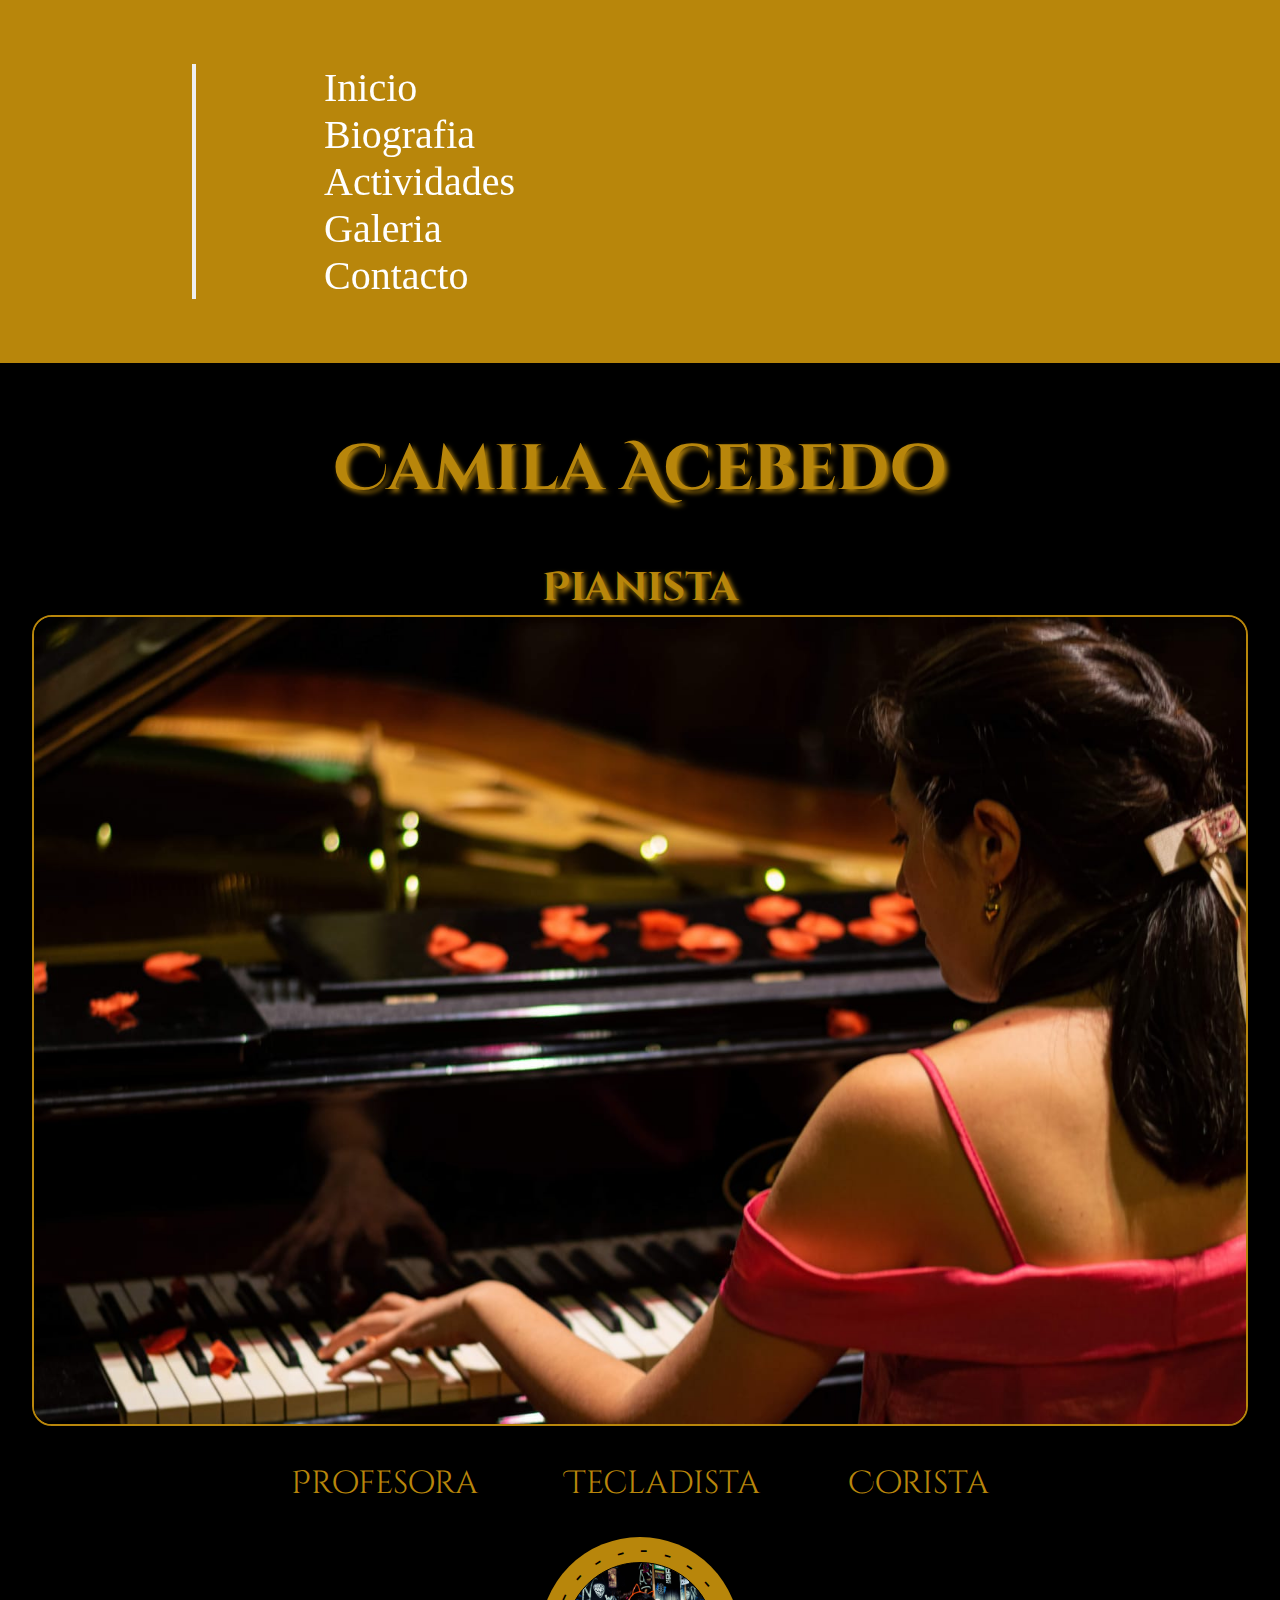
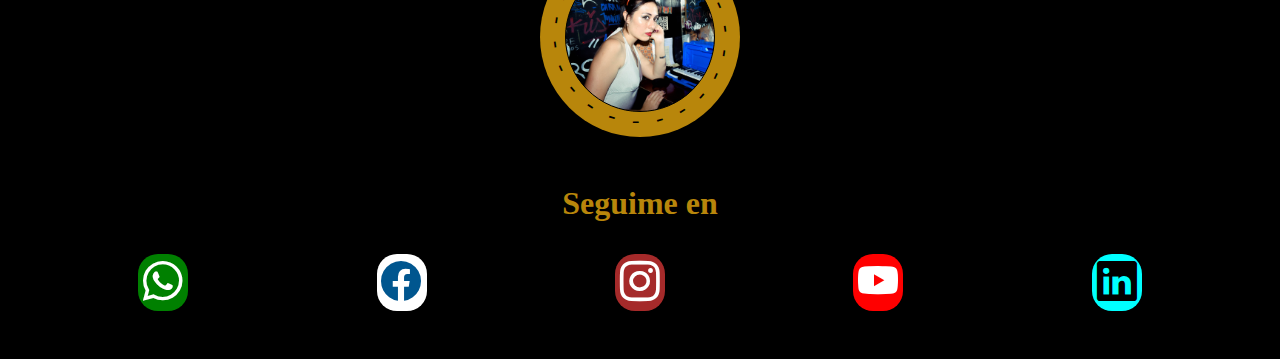
<file: index.html>
<!DOCTYPE html>
<html lang="en">

<head>
  <meta charset="UTF-8">
  <meta name="viewport" content="width=S, initial-scale=1.0">
  <meta name="description" content="camila acebedo-pianista-profesora-corista-tecladista-clases online">
  <link rel="preconnect" href="https://fonts.googleapis.com">
  <link rel="preconnect" href="https://fonts.gstatic.com" crossorigin>
  <link href="https://fonts.googleapis.com/css2?family=Cinzel+Decorative&display=swap" rel="stylesheet">
  <link rel="stylesheet" href="https://cdn.jsdelivr.net/npm/bootstrap-icons@1.11.2/font/bootstrap-icons.min.css">
  <link href="https://cdn.jsdelivr.net/npm/bootstrap@5.3.2/dist/css/bootstrap.min.css" rel="stylesheet"
    integrity="sha384-T3c6CoIi6uLrA9TneNEoa7RxnatzjcDSCmG1MXxSR1GAsXEV/Dwwykc2MPK8M2HN" crossorigin="anonymous">
  <link rel="stylesheet" href="./css/style.css">
  <title>Camila Acebedo-Profesora de Piano</title>
</head>

<body>
  <header>
    <nav class="navbar navbar-expand-lg">
      <div class="container-fluid">
        <a class="navbar-brand" href="#"></a>
        <button class="navbar-toggler" type="button" data-bs-toggle="collapse" data-bs-target="#navbarNavDropdown"
          aria-controls="navbarNavDropdown" aria-expanded="false" aria-label="Toggle navigation">
          <span class="navbar-toggler-icon"></span>
        </button>
        <div class="collapse navbar-collapse" id="navbarNavDropdown">
          <ul class="navbar-nav">
            <li class="nav-item">
              <a class="nav-link active" aria-current="page" href="./index.html">Inicio</a>
            </li>
            <li class="nav-item">
              <a class="nav-link" href="./paginas/biografia.html">Biografia</a>
            </li>
            <li class="nav-item">
              <a class="nav-link" href="./paginas/actividades.html">Actividades</a>
            </li>
            <li class="nav-item">
              <a class="nav-link" href="./paginas/galeria.html">Galeria</a>
            </li>
            <li class="nav-item">
              <a class="nav-link" href="./paginas/contacto.html">Contacto</a>
            </li>
          </ul>
        </div>
      </div>
    </nav>
  </header>
  
  <main>
    <section class="portada-index">
      <div class="portada-texto">
        <h1 class="fonts">Camila Acebedo</h1>
        <h2>Pianista</h2>
      </div>
      <div>
        <img src="./img-cami/foto7-camila.jpg" alt="participante de certamen internacional">
      </div>
      <div class="portada-item">
        <ul>
          <li>Profesora</li>
          <li>Tecladista</li>
          <li>Corista</li>
        </ul>
      </div>
      <div>
        <div class="circle">
            <div class="logo"></div>
            <div class="text">
                <p>- - - - - - - - - - - - - - - - - - - - - - </p>
            </div>
        </div>
    </div>
    </section>
  </main>
  
  <footer>
    <h3 class="footer-titulo">Seguime en</h3>
    <nav class="footer-nav">
      <div class="icono-w">
        <a href="https://wa.me/543516820598" target="_blank"><i class="bi bi-whatsapp"></i></a>
      </div>
      <div class="icono-f">
        <a href="https://www.facebook.com/camila.acebedo?mibextid=ZbWKwL" target="_blank"><i class="bi bi-facebook"></i></a>
      </div>
      <div class="icono-ins">
        <a href="https://www.instagram.com/camiacebedo?utm_source=qr&igsh=dnJzM2x5bWp3dDhm " target="_blank"><i
          class="bi bi-instagram"></i></a>
      </div>
      <div class="icono-y">
        <a href="https://www.youtube.com/channel/UCC2XRpUpONZikoXxnPGktbw " target="_blank"><i class="bi bi-youtube"></i></a>
      </div>
      <div class="icono-l">
        <i class="bi bi-linkedin"></i>
      </div>
    </nav>
  </footer>
  
  <script src="https://cdn.jsdelivr.net/npm/bootstrap@5.3.2/dist/js/bootstrap.bundle.min.js"
    integrity="sha384-C6RzsynM9kWDrMNeT87bh95OGNyZPhcTNXj1NW7RuBCsyN/o0jlpcV8Qyq46cDfL"
    crossorigin="anonymous"></script>
    <script src="https://cdn.jsdelivr.net/npm/bootstrap@5.3.2/dist/js/bootstrap.bundle.min.js"
    integrity="sha384-C6RzsynM9kWDrMNeT87bh95OGNyZPhcTNXj1NW7RuBCsyN/o0jlpcV8Qyq46cDfL"
    crossorigin="anonymous"></script>
    <script>
        const text=document.querySelector('.text p');
        text.innerHTML=text.innerText.split("").map(
            (char, i)=>
            `<span style="transform:rotate(${i * 8.2}deg)">${char}</span>`
        ).join("")
    </script>


</body>
</html>
</file>
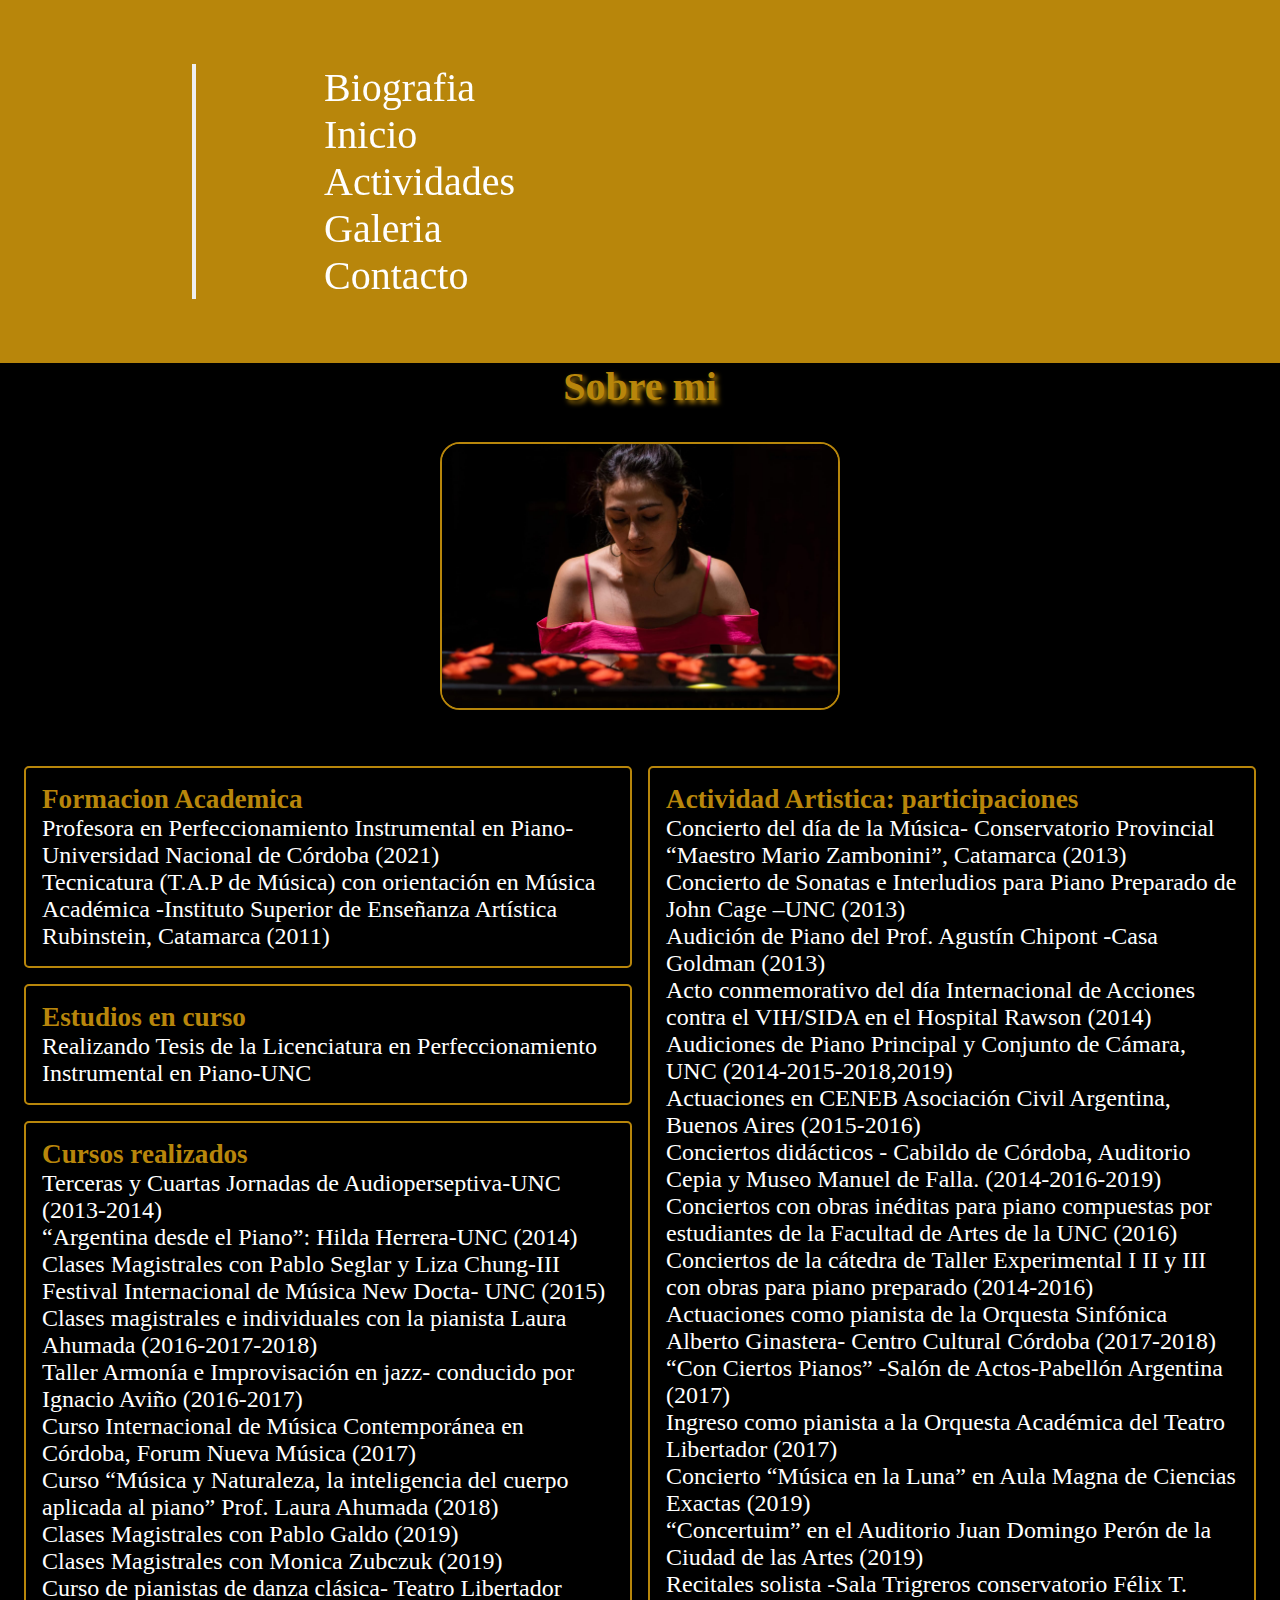
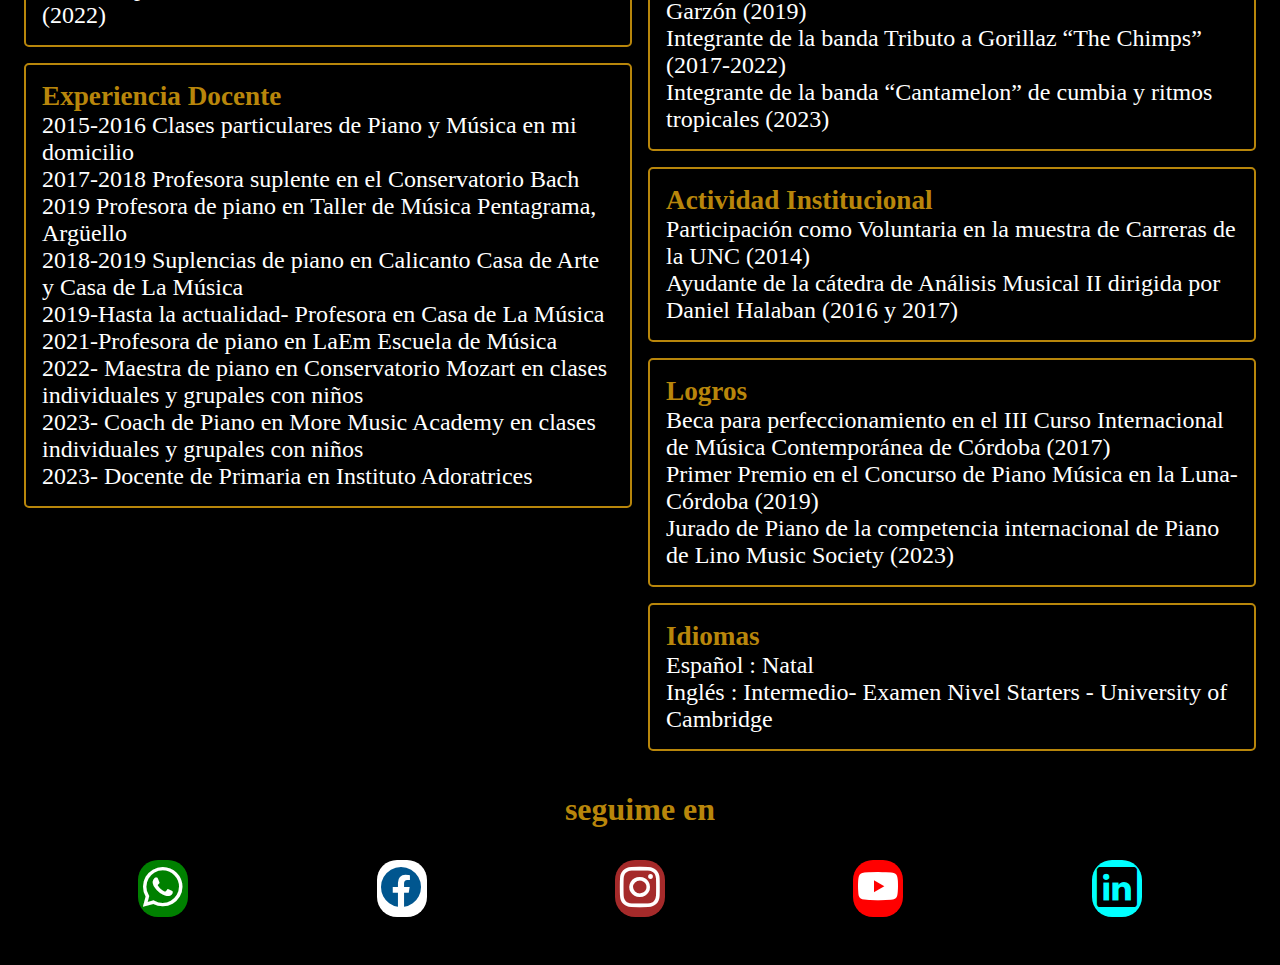
<file: paginas/biografia.html>
<!DOCTYPE html>
<html lang="en">

<head>
    <meta charset="UTF-8">
    <meta name="viewport" content="width=device-width, initial-scale=1.0">
    <meta name="description"
        content="camila acebedo-estudios realizados-cursos-experiencia docente-actividad artistica/institucional">
    <link rel="stylesheet" href="https://cdn.jsdelivr.net/npm/bootstrap-icons@1.11.2/font/bootstrap-icons.min.css">
    <link href="https://cdn.jsdelivr.net/npm/bootstrap@5.3.2/dist/css/bootstrap.min.css" rel="stylesheet"
        integrity="sha384-T3c6CoIi6uLrA9TneNEoa7RxnatzjcDSCmG1MXxSR1GAsXEV/Dwwykc2MPK8M2HN" crossorigin="anonymous">
    <link rel="stylesheet" href="../css/style.css">
    <title>Biografia de Camila Acebedo</title>
</head>

<body>
    <header>
        <nav class="navbar navbar-expand-lg">
            <div class="container-fluid">
                <a class="navbar-brand" href=""></a>
                <button class="navbar-toggler" type="button" data-bs-toggle="collapse"
                    data-bs-target="#navbarNavDropdown" aria-controls="navbarNavDropdown" aria-expanded="false"
                    aria-label="Toggle navigation">
                    <span class="navbar-toggler-icon"></span>
                </button>
                <div class="collapse navbar-collapse" id="navbarNavDropdown">
                    <ul class="navbar-nav">
                        <li class="nav-item">
                            <a class="nav-link active" aria-current="page" href="./biografia.html">Biografia</a>
                        </li>
                        <li class="nav-item">
                            <a class="nav-link" href="../index.html">Inicio</a>
                        </li>
                        <li class="nav-item">
                            <a class="nav-link" href="./actividades.html">Actividades</a>
                        </li>
                        <li class="nav-item">
                            <a class="nav-link" href="./galeria.html">Galeria</a>
                        </li>
                        <li class="nav-item">
                            <a class="nav-link" href="./contacto.html">Contacto</a>
                        </li>
                    </ul>
                </div>
            </div>
        </nav>
    </header>
    
    <main>
        <h1 class="titulo-biografia">Sobre mi</h1>
        <div class="cont-card">
            <div class="card">
                <div class="cover">
                    <img src="/img-cami/foto12-camila.jpg" alt="">
                </div>
                <div class="details">
                    <div>
                        <img src="/img-cami/foto1-camila.jpg" alt="">
                    </div>
                </div>
            </div>
        </div>
        <div class="cont-caja">
            <div class="cont-1">
                <section class="caja">
                    <h2 class="item-biografia">Formacion Academica</h2>
                    <p class="parrafo">Profesora en Perfeccionamiento Instrumental en Piano-Universidad Nacional de
                        Córdoba (2021) <br>
                        Tecnicatura (T.A.P de Música) con orientación en Música Académica -Instituto Superior de
                        Enseñanza Artística
                        Rubinstein, Catamarca (2011)
                    </p>
                </section>
                <section class="caja">
                    <h2 class="item-biografia">Estudios en curso</h2>
                    <p class="parrafo">Realizando Tesis de la Licenciatura en Perfeccionamiento Instrumental en
                        Piano-UNC </p>
                </section>
                <section class="caja">
                    <h2 class="item-biografia">Cursos realizados</h2>
                    <p class="parrafo"> Terceras y Cuartas Jornadas de Audioperseptiva-UNC (2013-2014) <br>
                        “Argentina desde el Piano”: Hilda Herrera-UNC (2014) <br>
                        Clases Magistrales con Pablo Seglar y Liza Chung-III Festival Internacional de Música New Docta-
                        UNC (2015) <br>
                        Clases magistrales e individuales con la pianista Laura Ahumada (2016-2017-2018) <br>
                        Taller Armonía e Improvisación en jazz- conducido por Ignacio Aviño (2016-2017) <br>
                        Curso Internacional de Música Contemporánea en Córdoba, Forum Nueva Música (2017) <br>
                        Curso “Música y Naturaleza, la inteligencia del cuerpo aplicada al piano” Prof. Laura Ahumada
                        (2018) <br>
                        Clases Magistrales con Pablo Galdo (2019) <br>
                        Clases Magistrales con Monica Zubczuk (2019) <br>
                        Curso de pianistas de danza clásica- Teatro Libertador (2022) </p>
                </section>
                <section class="caja">
                    <h2 class="item-biografia">Experiencia Docente</h2>
                    <p class="parrafo">2015-2016 Clases particulares de Piano y Música en mi domicilio <br>
                        2017-2018 Profesora suplente en el Conservatorio Bach <br>
                        2019 Profesora de piano en Taller de Música Pentagrama, Argüello <br>
                        2018-2019 Suplencias de piano en Calicanto Casa de Arte y Casa de La Música <br>
                        2019-Hasta la actualidad- Profesora en Casa de La Música <br>
                        2021-Profesora de piano en LaEm Escuela de Música <br>
                        2022- Maestra de piano en Conservatorio Mozart en clases individuales y grupales con niños <br>
                        2023- Coach de Piano en More Music Academy en clases individuales y grupales con niños <br>
                        2023- Docente de Primaria en Instituto Adoratrices </p>
                </section>
            </div>
            
            <div class="cont-2">
                <section class="caja">
                    <h2 class="item-biografia">Actividad Artistica: participaciones</h2>
                    <p class="parrafo"> Concierto del día de la Música- Conservatorio Provincial “Maestro Mario
                        Zambonini”, Catamarca (2013) <br>
                        Concierto de Sonatas e Interludios para Piano Preparado de John Cage –UNC (2013) <br>
                        Audición de Piano del Prof. Agustín Chipont -Casa Goldman (2013) <br>
                        Acto conmemorativo del día Internacional de Acciones contra el VIH/SIDA en el Hospital Rawson
                        (2014) <br>
                        Audiciones de Piano Principal y Conjunto de Cámara, UNC (2014-2015-2018,2019) <br>
                        Actuaciones en CENEB Asociación Civil Argentina, Buenos Aires (2015-2016) <br>
                        Conciertos didácticos - Cabildo de Córdoba, Auditorio Cepia y Museo Manuel de Falla.
                        (2014-2016-2019) <br>
                        Conciertos con obras inéditas para piano compuestas por estudiantes de la Facultad de Artes de
                        la UNC (2016) <br>
                        Conciertos de la cátedra de Taller Experimental I II y III con obras para piano preparado
                        (2014-2016) <br>
                        Actuaciones como pianista de la Orquesta Sinfónica Alberto Ginastera- Centro Cultural Córdoba
                        (2017-2018) <br>
                        “Con Ciertos Pianos” -Salón de Actos-Pabellón Argentina (2017) <br>
                        Ingreso como pianista a la Orquesta Académica del Teatro Libertador (2017) <br>
                        Concierto “Música en la Luna” en Aula Magna de Ciencias Exactas (2019) <br>
                        “Concertuim” en el Auditorio Juan Domingo Perón de la Ciudad de las Artes (2019) <br>
                        Recitales solista -Sala Trigreros conservatorio Félix T. Garzón (2019) <br>
                        Integrante de la banda Tributo a Gorillaz “The Chimps” (2017-2022) <br>
                        Integrante de la banda “Cantamelon” de cumbia y ritmos tropicales (2023) </p>
                </section>
                <section class="caja">
                    <h2 class="item-biografia">Actividad Institucional</h2>
                    <p class="parrafo"> Participación como Voluntaria en la muestra de Carreras de la UNC (2014) <br>
                        Ayudante de la cátedra de Análisis Musical II dirigida por Daniel Halaban (2016 y 2017) </p>
                </section>
                <section class="caja">
                    <h2 class="item-biografia">Logros</h2>
                    <p class="parrafo">Beca para perfeccionamiento en el III Curso Internacional de Música Contemporánea
                        de Córdoba (2017) <br>
                        Primer Premio en el Concurso de Piano Música en la Luna-Córdoba (2019) <br>
                        Jurado de Piano de la competencia internacional de Piano de Lino Music Society (2023) </p>
                </section>
                <section class="caja">
                    <h2 class="item-biografia">Idiomas</h2>
                    <p class="parrafo"> Español : Natal <br>
                        Inglés : Intermedio- Examen Nivel Starters - University of Cambridge </p>
                </section>
            </div>
        </div>
    </main>
    
    <footer>
        <h3 class="footer-titulo">seguime en</h3>
        <nav class="footer-nav">
            <div class="icono-w">
                <a href="https://wa.me/543516820598" target="_blank"><i class="bi bi-whatsapp"></i></a>
            </div>
            <div class="icono-f">
                <a href="https://www.facebook.com/camila.acebedo?mibextid=ZbWKwL" target="_blank"><i class="bi bi-facebook"></i></a>
            </div>
            <div class="icono-ins">
                <a href="https://www.instagram.com/camiacebedo?utm_source=qr&igsh=dnJzM2x5bWp3dDhm " target="_blank"><i
                    class="bi bi-instagram"></i></a>
            </div>
            <div class="icono-y">
                <a href="https://www.youtube.com/channel/UCC2XRpUpONZikoXxnPGktbw " target="_blank"><i class="bi bi-youtube"></i></a>
            </div>
            <div class="icono-l">
                <i class="bi bi-linkedin"></i>
            </div>
        </nav>
    </footer>
    
    <script src="https://cdn.jsdelivr.net/npm/bootstrap@5.3.2/dist/js/bootstrap.bundle.min.js"
        integrity="sha384-C6RzsynM9kWDrMNeT87bh95OGNyZPhcTNXj1NW7RuBCsyN/o0jlpcV8Qyq46cDfL"
        crossorigin="anonymous"></script>
</body>
</html>
</file>
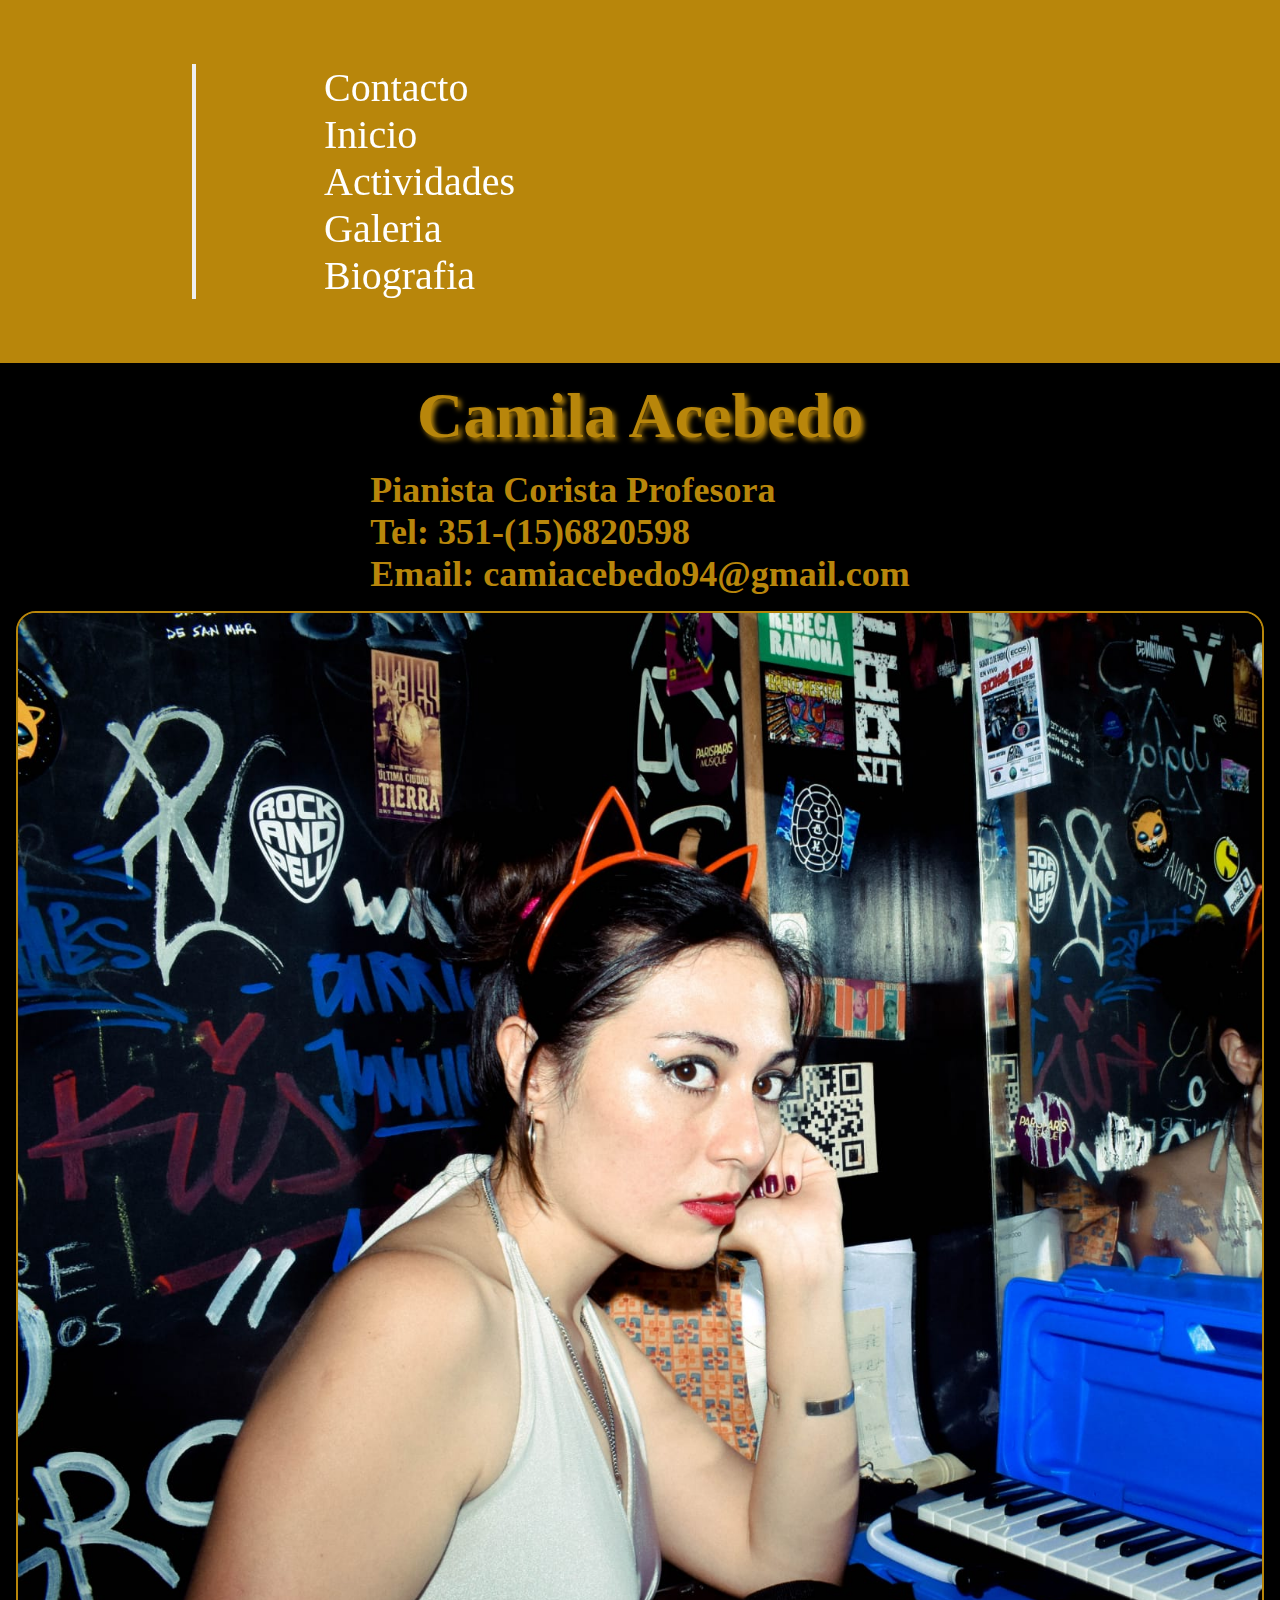
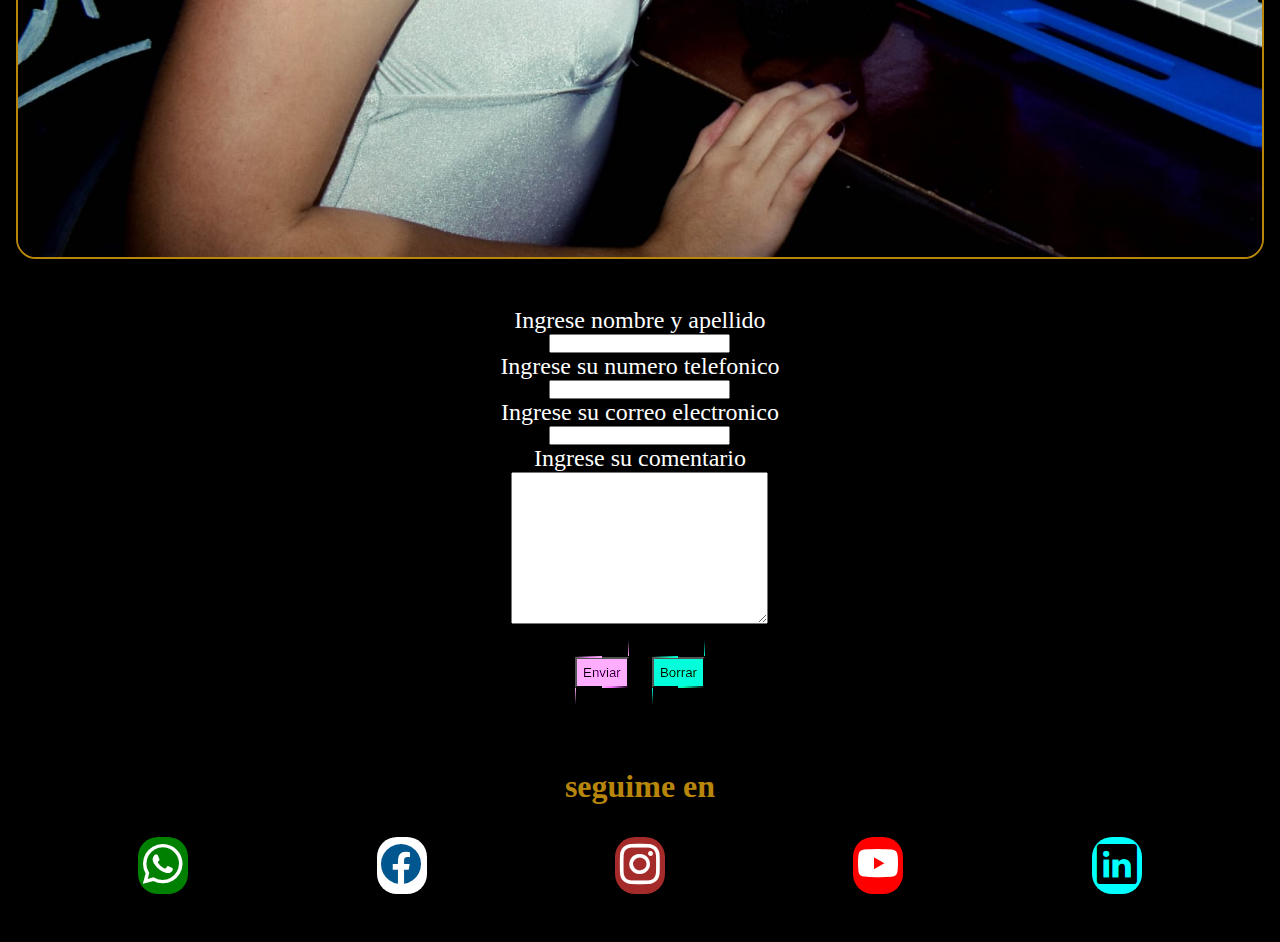
<file: paginas/contacto.html>
<!DOCTYPE html>
<html lang="en">

<head>
    <meta charset="UTF-8">
    <meta name="viewport" content="width=device-width, initial-scale=1.0">
    <meta name="description" content="camila acebedo-telefono-email redes sociales">
    <link rel="stylesheet" href="https://cdn.jsdelivr.net/npm/bootstrap-icons@1.11.2/font/bootstrap-icons.min.css">
    <link href="https://cdn.jsdelivr.net/npm/bootstrap@5.3.2/dist/css/bootstrap.min.css" rel="stylesheet"
        integrity="sha384-T3c6CoIi6uLrA9TneNEoa7RxnatzjcDSCmG1MXxSR1GAsXEV/Dwwykc2MPK8M2HN" crossorigin="anonymous">
    <link href="https://unpkg.com/aos@2.3.1/dist/aos.css" rel="stylesheet">
    <link rel="stylesheet" href="../css/style.css">
    <title>Camila Acebedo-informacion de contacto</title>
</head>

<body>
    <header>
        <nav class="navbar navbar-expand-lg">
            <div class="container-fluid">
                <a class="navbar-brand" href="#"></a>
                <button class="navbar-toggler" type="button" data-bs-toggle="collapse"
                    data-bs-target="#navbarNavDropdown" aria-controls="navbarNavDropdown" aria-expanded="false"
                    aria-label="Toggle navigation">
                    <span class="navbar-toggler-icon"></span>
                </button>
                <div class="collapse navbar-collapse" id="navbarNavDropdown">
                    <ul class="navbar-nav">
                        <li class="nav-item">
                            <a class="nav-link active" aria-current="page" href="./contacto.html">Contacto</a>
                        </li>
                        <li class="nav-item">
                            <a class="nav-link" href="../index.html">Inicio</a>
                        </li>
                        <li class="nav-item">
                            <a class="nav-link" href="./actividades.html">Actividades</a>
                        </li>
                        <li class="nav-item">
                            <a class="nav-link" href="./galeria.html">Galeria</a>
                        </li>
                        <li class="nav-item">
                            <a class="nav-link" href="./biografia.html">Biografia</a>
                        </li>
                    </ul>
                </div>
            </div>
        </nav>
    </header>
    
    <main>
        <section class="contenedor-contacto">
            <div class="info-contacto">
                <h1 class="titulo-contacto">Camila Acebedo</h1>
                <h2>Pianista Corista Profesora <br>
                    Tel: 351-(15)6820598 <br>
                    Email: camiacebedo94@gmail.com
                </h2>
                <img src="../img-cami/foto2-camila.jpg" data-aos="flip-left" data-aos-easing="ease-out-cubic"
                    data-aos-duration="2000" alt="foto banda tributo Gorillaz">
            </div>
            <div class="formulario">
                <form action="">
                    <div class="wrapper-input">
                        <label for="nombre-usuario">Ingrese nombre y apellido</label>
                        <input type="text" id="nombre-usuario">
                    </div>
                    <div class="wrapper-input">
                        <label for="numero-telefono">Ingrese su numero telefonico</label>
                        <input type="text" id="numero-telefono">
                    </div>
                    <div class="wrapper-input">
                        <label for="email-usuario">Ingrese su correo electronico</label>
                        <input type="text" id="email-usuario">
                    </div>
                    <div class="wrapper-text-area">
                        <label for="texto-usuario">Ingrese su comentario</label>
                        <textarea id="texto-usuario" cols="30" rows="10"></textarea>
                    </div>
                    <div class="wrapper-botones"> 
                        <a href="">
                            <span></span>
                            <span></span>
                            <span></span>
                            <span></span>
                            <input type="submit" value="Enviar" class="btn">
                        </a>
                        <a href="">
                            <span></span>
                            <span></span>
                            <span></span>
                            <span></span>
                            <input type="reset" value="Borrar" class="btn">
                        </a>
                    </div>
                </form>
            </div>
        </section>
    </main>
    
    <footer>
        <h3 class="footer-titulo">seguime en</h3>
        <nav class="footer-nav">
            <div class="icono-w">
                <a href="https://wa.me/543516820598" target="_blank"><i class="bi bi-whatsapp"></i></a>
            </div>
            <div class="icono-f">
                <a href="https://www.facebook.com/camila.acebedo?mibextid=ZbWKwL" target="_blank"><i class="bi bi-facebook"></i></a>
            </div>
            <div class="icono-ins">
                <a href="https://www.instagram.com/camiacebedo?utm_source=qr&igsh=dnJzM2x5bWp3dDhm " target="_blank"><i
                    class="bi bi-instagram"></i></a>
            </div>
            <div class="icono-y">
                <a href="https://www.youtube.com/channel/UCC2XRpUpONZikoXxnPGktbw " target="_blank"><i class="bi bi-youtube"></i></a>
            </div>
            <div class="icono-l">
                <i class="bi bi-linkedin"></i>
            </div>
        </nav>
    </footer>
    
    <script src="https://cdn.jsdelivr.net/npm/bootstrap@5.3.2/dist/js/bootstrap.bundle.min.js"
        integrity="sha384-C6RzsynM9kWDrMNeT87bh95OGNyZPhcTNXj1NW7RuBCsyN/o0jlpcV8Qyq46cDfL"
        crossorigin="anonymous"></script>
    <script src="https://unpkg.com/aos@2.3.1/dist/aos.js"></script>
    <script>
        AOS.init();
    </script>

</body>
</html>
</file>
<file: css/style.css>
* {
  margin: 0;
  padding: 0;
  box-sizing: border-box;
}

a {
  text-decoration: none;
}

ul {
  list-style: none;
}

img {
  max-width: 100%;
  border-radius: 20px;
  border: 2px solid darkgoldenrod;
}

video {
  max-width: 100%;
  border-radius: 20px;
  border: 2px solid darkgoldenrod;
}

main {
  background-color: black;
}

h1, h2 {
  color: darkgoldenrod;
}

header {
  width: 100%;
  background-color: darkgoldenrod;
}

.navbar-brand {
  font-size: 1.5rem;
}
@media (min-width: 768px) {
  .navbar-brand {
    font-size: 2rem;
  }
}
@media (min-width: 1024px) {
  .navbar-brand {
    font-size: 2.5rem;
  }
}

.container-fluid {
  display: flex;
  flex-direction: row;
  padding: 2rem;
}

@media (min-width: 768px) {
  .container-fluid {
    gap: 4rem;
    padding: 2rem;
  }
}
@media (min-width: 1024px) {
  .container-fluid {
    gap: 8rem;
    padding: 4rem;
  }
}
.nav-link active {
  background-color: white;
}

.nav-link {
  color: white;
  font-size: 1.5rem;
}
@media (min-width: 768px) {
  .nav-link {
    font-size: 2rem;
  }
}
@media (min-width: 1024px) {
  .nav-link {
    font-size: 2.5rem;
  }
}

.navbar-toggler-icon {
  background-color: white;
}

.portada-index {
  display: flex;
  flex-direction: column;
  align-items: center;
  width: 100%;
  background-color: black;
  justify-content: space-between;
  padding: 2rem;
}

@media (min-width: 1024px) {
  .portada-index {
    background-position: center;
    background-size: cover;
    justify-content: start;
    align-items: center;
    object-fit: cover;
  }
}
.portada-texto {
  display: flex;
  flex-direction: column;
  align-items: center;
  text-align: center;
  gap: 1rem;
}
.portada-texto h1 {
  font-size: 2rem;
  color: darkgoldenrod;
  padding: 2rem;
  text-shadow: 3px 3px 5px darkgoldenrod;
  font-family: "cinzel decorative", serif;
}
.portada-texto h2 {
  color: darkgoldenrod;
  font-size: 1.3rem;
  text-shadow: 3px 3px 5px darkgoldenrod;
  font-family: "cinzel decorative", serif;
}

.portada-item {
  font-size: 1.3rem;
  color: darkgoldenrod;
  padding: 2rem;
  font-family: "cinzel decorative", serif;
}

@media (min-width: 768px) {
  .portada-texto h1 {
    font-size: 3rem;
  }
}
@media (min-width: 1024px) {
  .portada-texto h1 {
    font-size: 4rem;
  }
}
@media (min-width: 768px) {
  .portada-texto h2 {
    font-size: 2rem;
  }
}
@media (min-width: 1024px) {
  .portada-texto h2 {
    font-size: 2.5rem;
  }
}
@media (min-width: 768px) {
  main div ul {
    display: flex;
    flex-direction: row;
    justify-content: space-between;
    gap: 5.5rem;
    font-size: 2rem;
  }
}
/*---ADAPTACION LOGO---*/
.circle {
  position: relative;
  width: 200px;
  height: 200px;
  background-color: darkgoldenrod;
  border-radius: 50%;
  display: flex;
  justify-content: center;
  align-items: center;
}

.logo {
  position: absolute;
  width: 150px;
  height: 150px;
  background: url(/img-cami/foto2-camila.jpg);
  background-size: cover;
  border-radius: 50%;
  border: 1px solid black;
  filter: brightness(1) contrast(1);
}

.text {
  position: absolute;
  width: 100%;
  height: 100%;
  animation: rotateText 8s linear infinite;
}

@keyframes rotateText {
  0% {
    transform: rotate(360deg);
  }
  100% {
    transform: rotate(0deg);
  }
}
.text span {
  position: absolute;
  left: 50%;
  font-size: 1.4em;
  transform-origin: 0 100px;
}

/*---FIN ADAPTACION---*/
.titulo-biografia {
  background-color: black;
  color: darkgoldenrod;
  text-align: center;
  text-shadow: 3px 3px 5px darkgoldenrod;
  font-family: "cinzel decorative", serif;
  font-size: 2.5rem;
}

/*---MODIFICACION---*/
.cont-card {
  display: flex;
  align-items: center;
  justify-content: center;
  gap: 1rem;
  padding: 1rem;
}

.card {
  position: relative;
  width: 400px;
  height: 300px;
  background: black;
  transform-style: preserve-3d;
  transform: perspective(2000px);
  transition: 2s;
}

.card:hover {
  transform: perspective(2000px) translateX(50%);
}

.card .cover {
  position: relative;
  width: 100%;
  height: 100%;
  background-color: black;
  z-index: 2;
  display: flex;
  justify-content: center;
  align-items: center;
  transform-style: preserve-3d;
  overflow: hidden;
  transition: 3s ease-in-out;
  transform-origin: left;
}

.card:hover .cover {
  transform: rotateY(-180deg);
}

.card .cover img {
  max-width: 100%;
  z-index: 1;
}

.card .cover::before {
  content: "";
  position: absolute;
  width: 10px;
  height: 150%;
  background-color: black;
  transform: rotate(36.5deg);
  box-shadow: 0 0 0 20px black;
  transition: 0.5s;
  transition-delay: 1s;
}

.card:hover .cover::before {
  width: 0;
  box-shadow: 0 0 0 250px black;
  transform: rotate(143deg);
}

.card .details {
  position: absolute;
  top: 0;
  left: 0;
  width: 100%;
  height: 100%;
  display: flex;
  justify-content: center;
  align-items: center;
  overflow: hidden;
  text-align: center;
  z-index: 1;
}

/*---FIN MODIFICACION---*/
.cont-caja {
  width: 100%;
  padding: 1rem;
  background-image: darkgoldenrod;
  display: flex;
  flex-direction: column;
  gap: 1rem;
}

@media (min-width: 1024px) {
  .cont-caja {
    display: grid;
    grid-template-columns: repeat(2, 1fr);
    padding: 2rem;
    padding: 1.5rem;
  }
}
.cont-1 {
  display: flex;
  flex-direction: column;
  gap: 1rem;
}

.cont-2 {
  display: flex;
  flex-direction: column;
  gap: 1rem;
}

.caja {
  border: solid 2px darkgoldenrod;
  border-radius: 5px;
  padding: 1rem;
}

.parrafo {
  color: white;
  font-size: 1.3rem;
}

.item-biografia {
  color: darkgoldenrod;
  font-size: 1.5rem;
}

@media (min-width: 768px) {
  .parrafo {
    font-size: 1.5rem;
  }
}
@media (min-width: 768px) {
  .item-biografia {
    font-size: 1.7rem;
  }
}
.titulo-actividades {
  background-color: black;
  color: darkgoldenrod;
  text-align: center;
  text-shadow: 3px 3px 5px darkgoldenrod;
  font-family: "cinzel decorative", serif;
  font-size: 2.5rem;
}

.contenedor-actividades {
  background-color: black;
  width: 100%;
  display: flex;
  flex-direction: column;
  gap: 1rem;
  padding: 0.4rem;
}

@media (min-width: 1024px) {
  .contenedor-actividades {
    display: grid;
    grid-template-columns: repeat(2, 1fr);
    padding: 2rem;
    grid-template-rows: repeat(2, 1fr);
    gap: 1rem;
    padding: 1.5rem;
  }
}
.cont-videos {
  width: 100%;
  display: flex;
  flex-direction: column;
  gap: 1rem;
  padding: 0.4rem;
}

.item-actividades {
  color: darkgoldenrod;
  font-size: 1.2rem;
  text-align: center;
}

@media (min-width: 768px) {
  .item-actividades {
    font-size: 1.4rem;
    text-align: center;
  }
}
@media (min-width: 1024px) {
  .item-actividades {
    font-size: 1.6rem;
    text-align: center;
  }
}
.titulo-galeria {
  background-color: black;
  color: darkgoldenrod;
  text-align: center;
  text-shadow: 3px 3px 5px darkgoldenrod;
  font-family: "cinzel decorative", serif;
  font-size: 2.5rem;
}

.cont-galeria {
  width: 100%;
  background-color: black;
  padding: 1rem;
  display: flex;
  flex-direction: column;
  gap: 1rem;
}

.cont-galeria img {
  width: 100%;
  height: 80%;
  background-color: black;
  object-fit: cover;
}

@media (min-width: 1024px) {
  .cont-galeria {
    display: grid;
    grid-template-columns: repeat(2, 1fr);
    padding: 2rem;
    grid-template-rows: repeat(2, 90vh);
    padding: 1.5rem;
    gap: 1rem;
  }
}
.cont-videos {
  width: 100%;
  display: flex;
  flex-direction: column;
  gap: 1rem;
  padding: 0.4rem;
}

.item-galeria {
  color: darkgoldenrod;
  font-size: 1.2rem;
  text-align: center;
}

@media (min-width: 768px) {
  .item-galeria {
    font-size: 1.4rem;
    text-align: center;
  }
}
@media (min-width: 1024px) {
  .item-galeria {
    font-size: 1.6rem;
    text-align: center;
  }
}
.contenedor-contacto {
  width: 100%;
  background-color: black;
}

.info-contacto {
  display: flex;
  flex-direction: column;
  align-items: center;
  justify-content: center;
  gap: 1rem;
  padding: 1rem;
}

.titulo-contacto {
  text-shadow: 3px 3px 5px darkgoldenrod;
  font-family: "cinzel decorative", serif;
  font-size: 2.4rem;
}

@media (min-width: 768px) {
  .titulo-contacto {
    font-size: 3rem;
  }
}
@media (min-width: 1024px) {
  .titulo-contacto {
    font-size: 4rem;
  }
}
.formulario {
  display: flex;
  flex-direction: column;
  align-items: center;
  justify-content: center;
  padding: 2rem;
  gap: 1rem;
}

@media (min-width: 768px) {
  .formulario {
    font-size: 1.5rem;
  }
}
@media (min-width: 768px) {
  .info-contacto {
    font-size: 1.5rem;
  }
}
@media (min-width: 1024px) {
  .formulario {
    display: flex;
    flex-direction: column;
    align-items: center;
    justify-content: center;
  }
}
.btn {
  background-color: yellow;
  color: black;
  padding: 0.4rem 0.4rem;
}
.btn:hover {
  background-color: yellow;
  color: black;
  border-radius: 10px;
  box-shadow: 0 0 5px yellow, 0 0 25px yellow, 0 0 50px yellow, 0 0 200px yellow;
  -webkit-box-reflect: below 1px linear-gradient(transparent, yellow);
}

/*---MODIFICACION---*/
a:first-child {
  filter: hue-rotate(225deg);
}

a:last-child {
  filter: hue-rotate(90deg);
}

a span {
  position: absolute;
  display: block;
}

a span:nth-child(1) {
  top: 0;
  left: 0;
  width: 50%;
  height: 2px;
  background: linear-gradient(90deg, transparent, yellow);
  animation: animate1 1s infinite;
}

@keyframes animate1 {
  0% {
    left: -15%;
  }
  100% {
    left: 50%;
  }
}
a span:nth-child(2) {
  top: -50%;
  right: 0;
  width: 1px;
  height: 50%;
  background: linear-gradient(180deg, transparent, yellow);
  animation: animate2 1s infinite;
  animation-delay: 0.25s;
}

@keyframes animate2 {
  0% {
    top: -15%;
  }
  100% {
    top: 50%;
  }
}
a span:nth-child(3) {
  bottom: 0;
  right: 0;
  width: 50%;
  height: 2px;
  background: linear-gradient(270deg, transparent, yellow);
  animation: animate3 1s infinite;
  animation-delay: 0.5s;
}

@keyframes animate3 {
  0% {
    right: -15%;
  }
  100% {
    right: 50%;
  }
}
a span:nth-child(4) {
  bottom: -50%;
  left: 0;
  width: 1px;
  height: 50%;
  background: linear-gradient(360deg, transparent, yellow);
  animation: animate4 1s infinite;
  animation-delay: 0.75s;
}

@keyframes animate4 {
  0% {
    bottom: -15%;
  }
  100% {
    bottom: 50%;
  }
}
/*---FIN MODIFICACION---*/
.wrapper-input, .wrapper-text-area {
  display: flex;
  flex-direction: column;
  align-items: center;
  color: white;
}

.wrapper-botones {
  display: flex;
  flex-direction: row;
  justify-content: center;
  gap: 1.4rem;
  padding: 2rem;
}

footer {
  width: 100%;
  background-color: black;
  color: darkgoldenrod;
  padding: 1rem;
}

.footer-titulo {
  text-align: center;
}

.footer-nav {
  width: 100%;
  display: flex;
  flex-direction: row;
  align-items: center;
  justify-content: space-around;
  gap: 0.5rem;
}

@media (min-width: 768px) {
  .footer-titulo {
    font-size: 1.5rem;
  }
}
@media (min-width: 1024px) {
  .footer-nav {
    display: flex;
    flex-direction: row;
    justify-content: space-around;
    padding: 2rem;
  }
}
@media (min-width: 1024px) {
  .footer-titulo {
    display: flex;
    flex-direction: column;
    align-items: center;
    font-size: 2rem;
    gap: 6rem;
  }
}
.icono-w {
  padding: 0.3rem;
  border-radius: 20px;
  width: 25px;
  background-color: green;
}

@media (min-width: 1024px) {
  .icono-w {
    width: 50px;
  }
}
.icono-w i {
  font-size: 1rem;
  color: white;
}

@media (min-width: 1024px) {
  .icono-w i {
    font-size: 2.5rem;
  }
}
.icono-f {
  padding: 0.3rem;
  border-radius: 20px;
  width: 25px;
  background-color: white;
}

@media (min-width: 1024px) {
  .icono-f {
    width: 50px;
  }
}
.icono-f i {
  font-size: 1rem;
  color: darkgreen;
}

@media (min-width: 1024px) {
  .icono-f i {
    font-size: 2.5rem;
  }
}
.icono-ins {
  padding: 0.3rem;
  border-radius: 20px;
  width: 25px;
  background-color: brown;
}

@media (min-width: 1024px) {
  .icono-ins {
    width: 50px;
  }
}
.icono-ins i {
  font-size: 1rem;
  color: white;
}

@media (min-width: 1024px) {
  .icono-ins i {
    font-size: 2.5rem;
  }
}
.icono-y {
  padding: 0.3rem;
  border-radius: 20px;
  width: 25px;
  background-color: red;
}

@media (min-width: 1024px) {
  .icono-y {
    width: 50px;
  }
}
.icono-y i {
  font-size: 1rem;
  color: white;
}

@media (min-width: 1024px) {
  .icono-y i {
    font-size: 2.5rem;
  }
}
.icono-l {
  padding: 0.3rem;
  border-radius: 20px;
  width: 25px;
  background-color: aqua;
}

@media (min-width: 1024px) {
  .icono-l {
    width: 50px;
  }
}
.icono-l i {
  font-size: 1rem;
  color: black;
}

@media (min-width: 1024px) {
  .icono-l i {
    font-size: 2.5rem;
  }
}

/*# sourceMappingURL=style.css.map */
</file>
